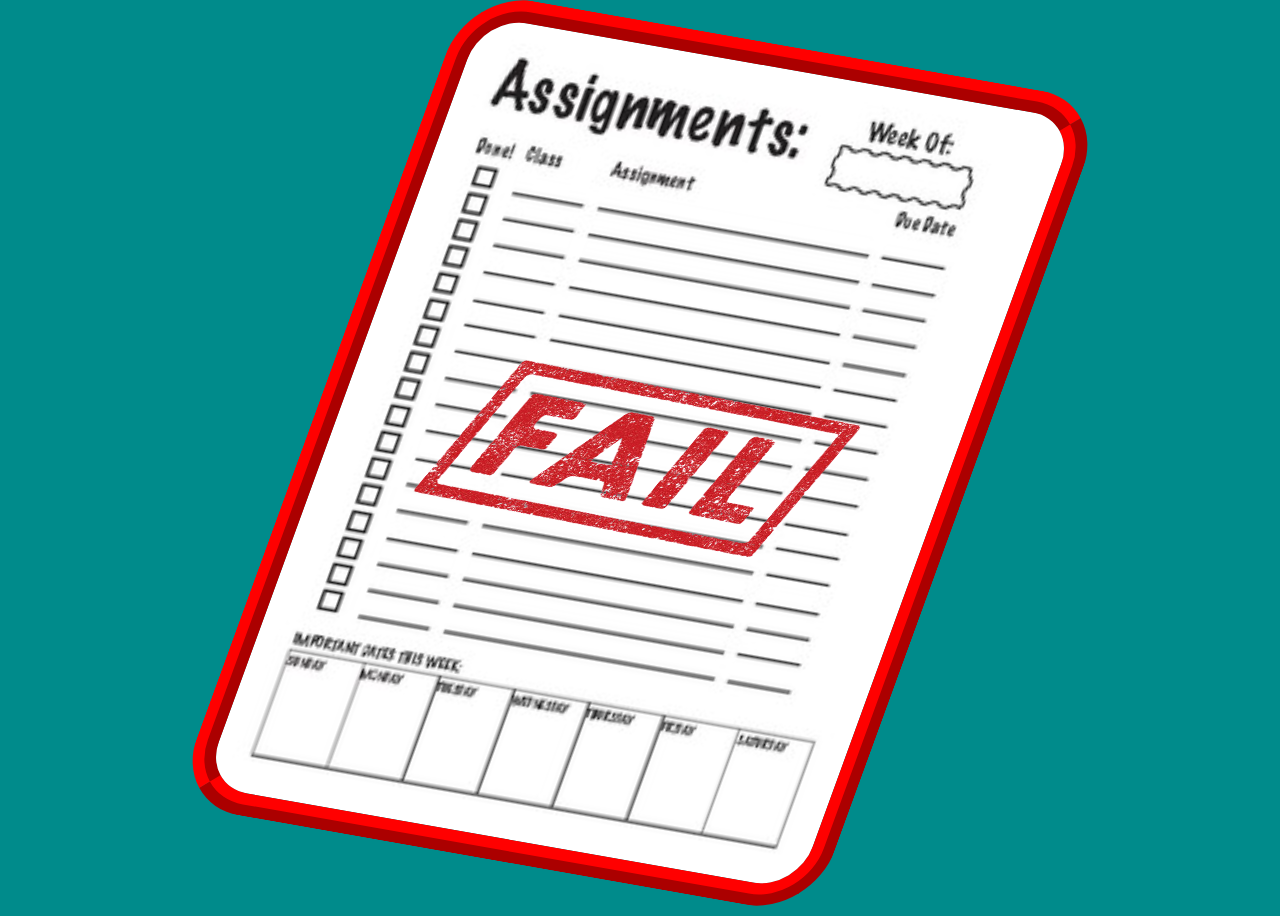
<file: index.html>
<!DOCTYPE html>
<html lang="en">
<head>
    <meta charset="UTF-8">
    <meta http-equiv="X-UA-Compatible" content="IE=edge">
    <meta name="viewport" content="width=device-width, initial-scale=1.0">
    <title>Document</title>
    <link rel="stylesheet" href="style.css">
</head>
<body>
    <div id="failed-assignment">
        <img src="original-4053748-1.jpg">
            <div class="FAIL">
                <img src="istockphoto-951985126-612x612-removebg-preview.png">
            </div>
    </div>
</body>
</html>
</file>
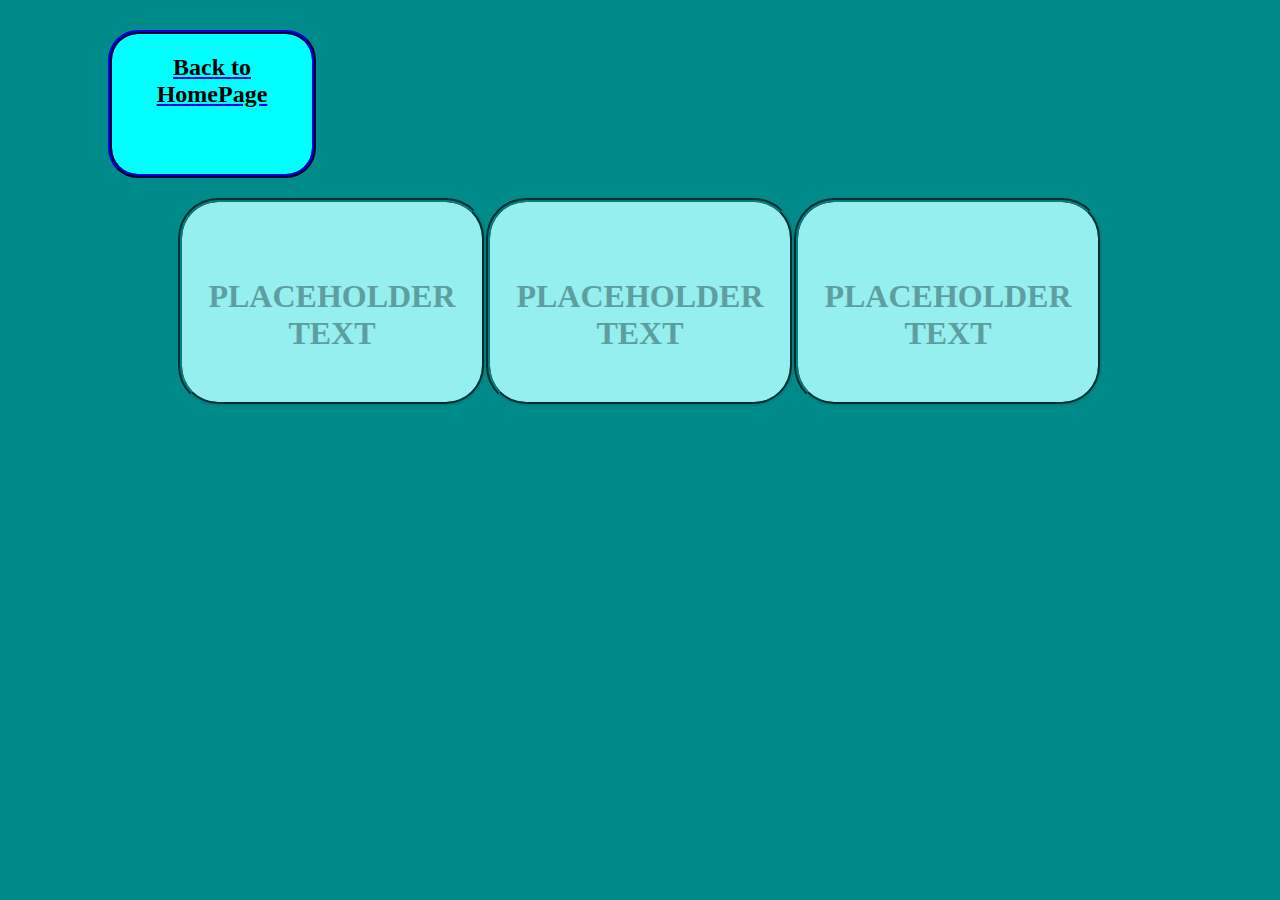
<file: 3dfilebox.html>
<!DOCTYPE html>
<html lang="en">
<head>
    <meta charset="UTF-8">
    <meta http-equiv="X-UA-Compatible" content="IE=edge">
    <meta name="viewport" content="width=device-width, initial-scale=1.0">
    <link rel="stylesheet" href="style.css">
    <title>CSS 3d File Box</title>
</head>
<body>
    <a href="index.html"><h2>Back to HomePage</h2></a>
    <div id="boxes">
        <div class="threeDfilebox" id="threeDfilebox1">
            <h1>PLACEHOLDER TEXT</h1>
        </div>
        <div class="threeDfilebox" id="threeDfilebox2">
            <h1>PLACEHOLDER TEXT</h1>
        </div>
        <div class="threeDfilebox" id="threeDfilebox3">
            <h1>PLACEHOLDER TEXT</h1>
        </div>
    </div>
</body>
</html>
</file>
<file: style.css>
#failed-assignment > img {
    transform: scale(2.2, 2.2) skew(-20deg, 10deg);
    border: 10px ridge red;
    border-radius: 30px;
}

#failed-assignment {
    position: relative;
    text-align: center;
    top: 260px;
}

.FAIL {
    position: absolute;
    text-align: center;
    transform: rotate(15deg) translate(40px, -40px) scaleX(0.7) scaleY(0.7) skewX(-30deg) skewY(2deg);
    top: 100px;
    bottom: 400px;
    left: 400px;
    right: 320px;
}

a > h2 {
    padding: 20px;
    text-align: center;
    border: 4px ridge darkblue;
    color: black;
    background-color: aqua;
    justify-content: center;
    position: relative;
    border-radius: 30px;
    margin-top: 30px;
    width: 160px;
    height: 100px;
    margin-left: 100px;
}

#boxes {
    display: flex;
    position: relative;
    flex-wrap: wrap;
    justify-content: center;
    align-items: center;
}

.threeDfilebox {
    position: relative;
    border: teal 4px groove;
    transition-property: transform;
    transition-duration: .7s;
    width: 300px;
    height: 200px;
    background-color: rgb(149, 239, 239);
    text-align: center;
    border-radius: 40px;
}

#threeDfilebox1 {
    transition-property: transform;
    transition-duration: .7s;
}

#threeDfilebox2 {
    transition-property: transform;
    transition-duration: .7s;
}

#threeDfilebox3 {
    transition-property: transform;
    transition-duration: .7s;
}

#threeDfilebox1:hover {
    transform: rotateX(180deg);
    transform-style: preserve-3d;
    transition-timing-function: ease;
}

#threeDfilebox2:hover {
    transform: rotateY(180deg);
    transform-style: preserve-3d;
    transition-timing-function: ease;
}

#threeDfilebox3:hover {
    transform: rotateZ(180deg);
    transform-style: preserve-3d;
    transition-timing-function: ease;
}

.threeDfilebox > h1 {
    text-align: center;
    color: cadetblue;
    padding-bottom: 100px;
    padding-top: 55px;
}

body {
    background-color: darkcyan;
}
</file>
